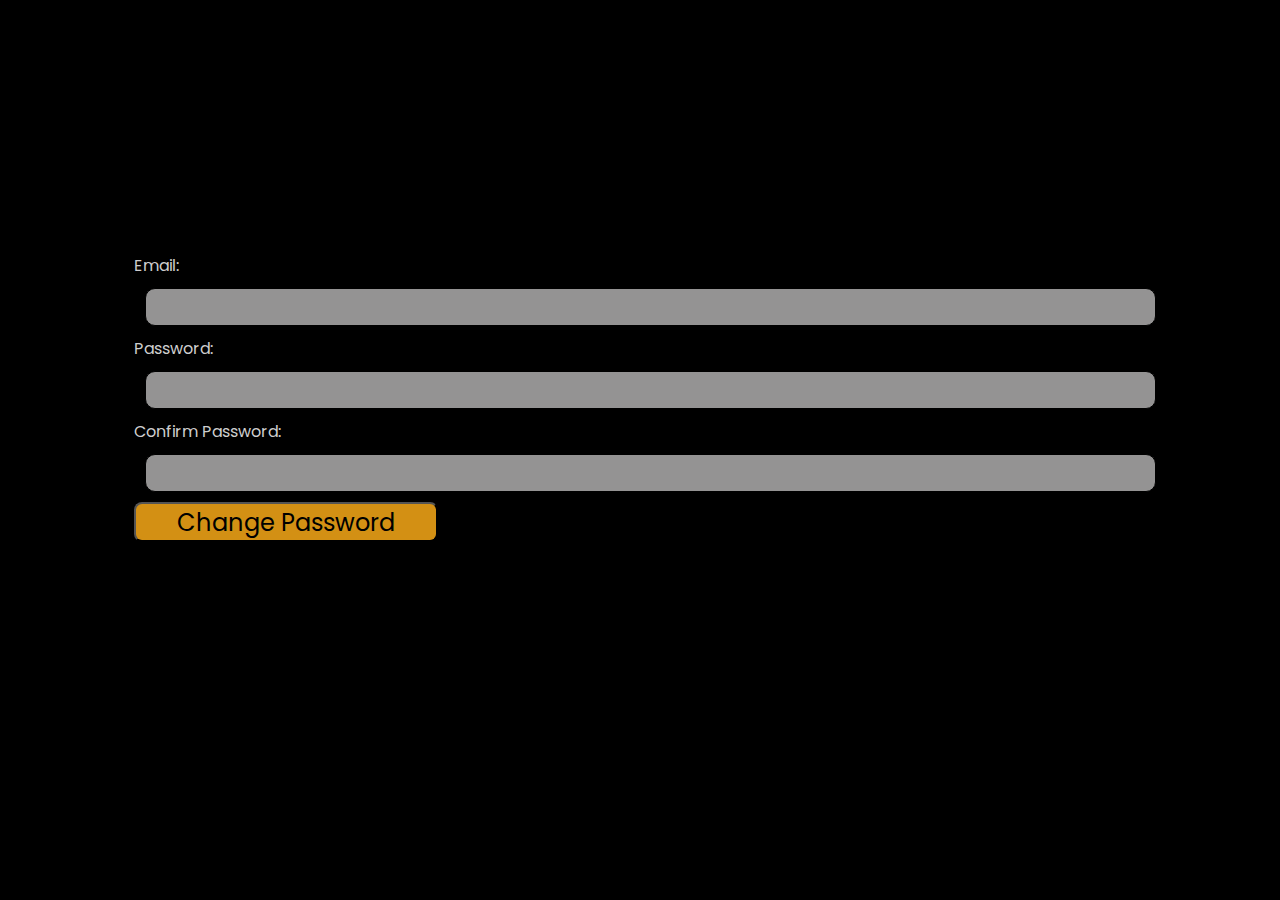
<file: src/pages/change-password.html>
<html>
    <head>
        <meta charset="UTF-8">
        <title>Change Password</title>
        <script src="../js/change-password.js" defer></script>
        <link rel="stylesheet" href="../css/global.css">
        <link href="https://fonts.googleapis.com/css2?family=Poppins:ital,wght@0,100;0,200;0,300;0,400;0,500;0,600;0,700;0,800;0,900;1,100;1,200;1,300;1,400;1,500;1,600;1,700;1,800;1,900&display=swap" rel="stylesheet">
        <link rel="stylesheet" href="../css/changePassword.css">
    </head>
    <body>
        <div style="width: 80%; margin-left: 10%; height:40; margin-top: 20%;">
            <label for="email">Email:</label>
            <input type="email" id="email" name="email"><br>
            <label for="password">Password:</label>
            <input type="password" id="password" name="password"><br>
            <label for="confirm-password">Confirm Password:</label>
            <input type="password" id="confirm-password" name="confirm-password"><br>
            <button id="change-password" style="min-width: 250; font-size: 24;">Change Password</button>

            <!--TODO Change to error area where text is added consistently -->
            <p id="passwordEmpty" style="visibility: hidden; color: rgb(212, 21, 21);"><b>You have not entered a password!</b></p>
            <p id="confirmPasswordEmpty" style="visibility: hidden; color: rgb(212, 21, 21);"><b>You have not entered the password confirmation!</b></p>
            <p id="emailEmpty" style="visibility: hidden; color: rgb(212, 21, 21);"><b>You have not entered the email associated with the account</b></p>
            <p id="passwordsDoNotMatch" style="visibility: hidden; color: rgb(212, 21, 21);"><b>The entered passwords do not match!</b></p>
            <p id="emailDoesNotExist" style="visibility: hidden; color: rgb(212, 21, 21);"><b>An account linked to that email could not be found</b></p>
        </div>
    </body>
</html>
</file>
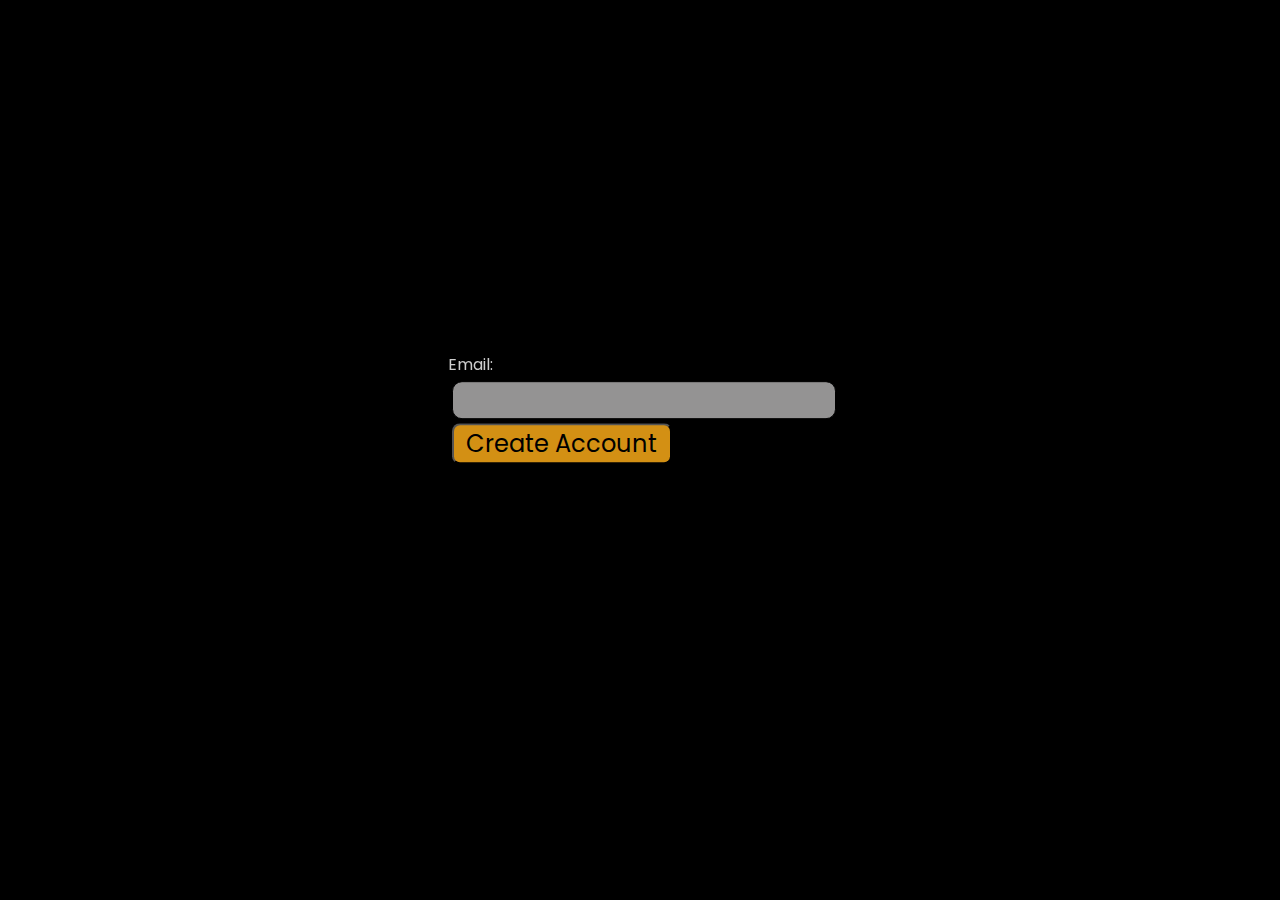
<file: src/pages/create.html>
<html>
    <head>
        <meta charset="UTF-8">
        <title>Create Account</title>
        <script src="../js/create-user.js" defer></script>
        <link rel="stylesheet" href="../css/global.css">
        <link rel="stylesheet" href="../css/createUser.css">
        <link href="https://fonts.googleapis.com/css2?family=Poppins:ital,wght@0,100;0,200;0,300;0,400;0,500;0,600;0,700;0,800;0,900;1,100;1,200;1,300;1,400;1,500;1,600;1,700;1,800;1,900&display=swap" rel="stylesheet">
    </head>
    <body>
        <div class="container centered">
            <label for="email">Email:</label><br>
            <input type="email" id="email" name="email"><br>
            <button id="create-account" class="createAccountButton" style="min-width: 220; min-height: 40; font-size: 24;">Create Account</button><br>

            <p id="user-already-exists" style="visibility: hidden; color: rgb(212, 21, 21);">A user already exists with that email</p>
            <p id="no-email" style="visibility: hidden; color: rgb(212, 21, 21);">Please enter an email</p>
        </div>
    </body>
</html>
</file>
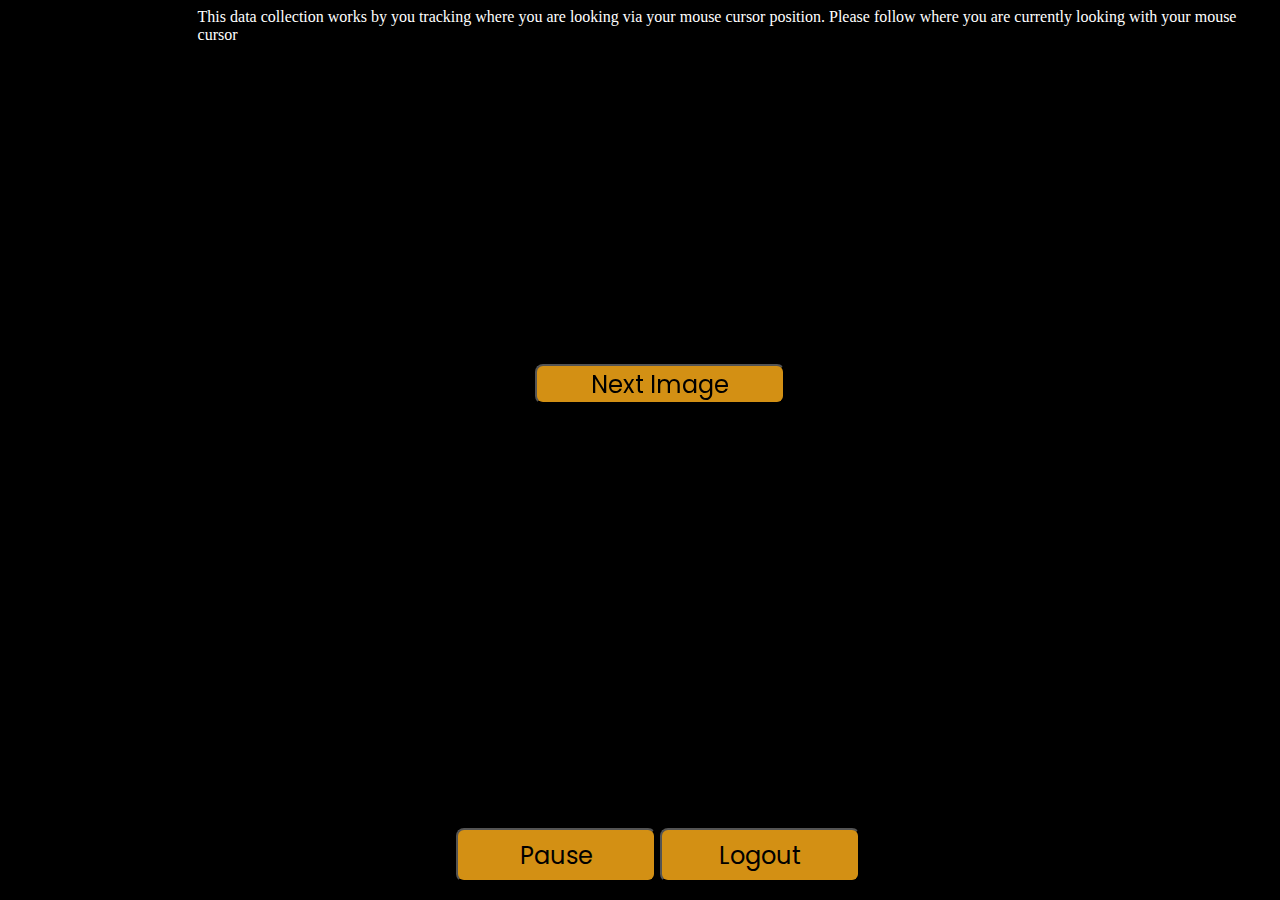
<file: src/pages/data-collection.html>
<html>
    <head>
        <meta charset="UTF-8">
        <title>Sean-Powell</title>
        <script src="../js/data-collection.js" defer></script>
        <link rel="stylesheet" href="../css/global.css">
        <link rel="stylesheet" href="../css/data-collection.css">
        <link href="https://fonts.googleapis.com/css2?family=Poppins:ital,wght@0,100;0,200;0,300;0,400;0,500;0,600;0,700;0,800;0,900;1,100;1,200;1,300;1,400;1,500;1,600;1,700;1,800;1,900&display=swap" rel="stylesheet">
    </head>
    <body>
        <p style="margin-left: 15%; color: white;">This data collection works by you tracking where you are looking via your mouse cursor position. Please follow where you are currently looking with your mouse cursor</p><br>
        <div>
            <div id="container" class="container dataCentered">

                <div id="image" class="imageContainer"></div>
                <div id="nextImageOverlay" class="dataCentered imageContainer">
                    <button id="nextImage" class="nextImageButton" style="min-width: 250; min-height: 40; font-size: 24px;">Next Image</button>
                </div>
            </div>

            <br><br> 
            
            <div>
                <p style="color: white;" id="imagesLeft"></p>
            </div>
            <div class="controlButtons">
                <button id="pauseButton" style="min-width: 200; min-height: 35; font-size: 24px;">Pause</button>
                <Button id="logoutButton" style="min-width: 200; min-height: 35; font-size: 24px;">Logout</Button>
            </div>

            <!-- TODO add counter for current image out of total -->
    </div>
    </body>
</html>
</file>
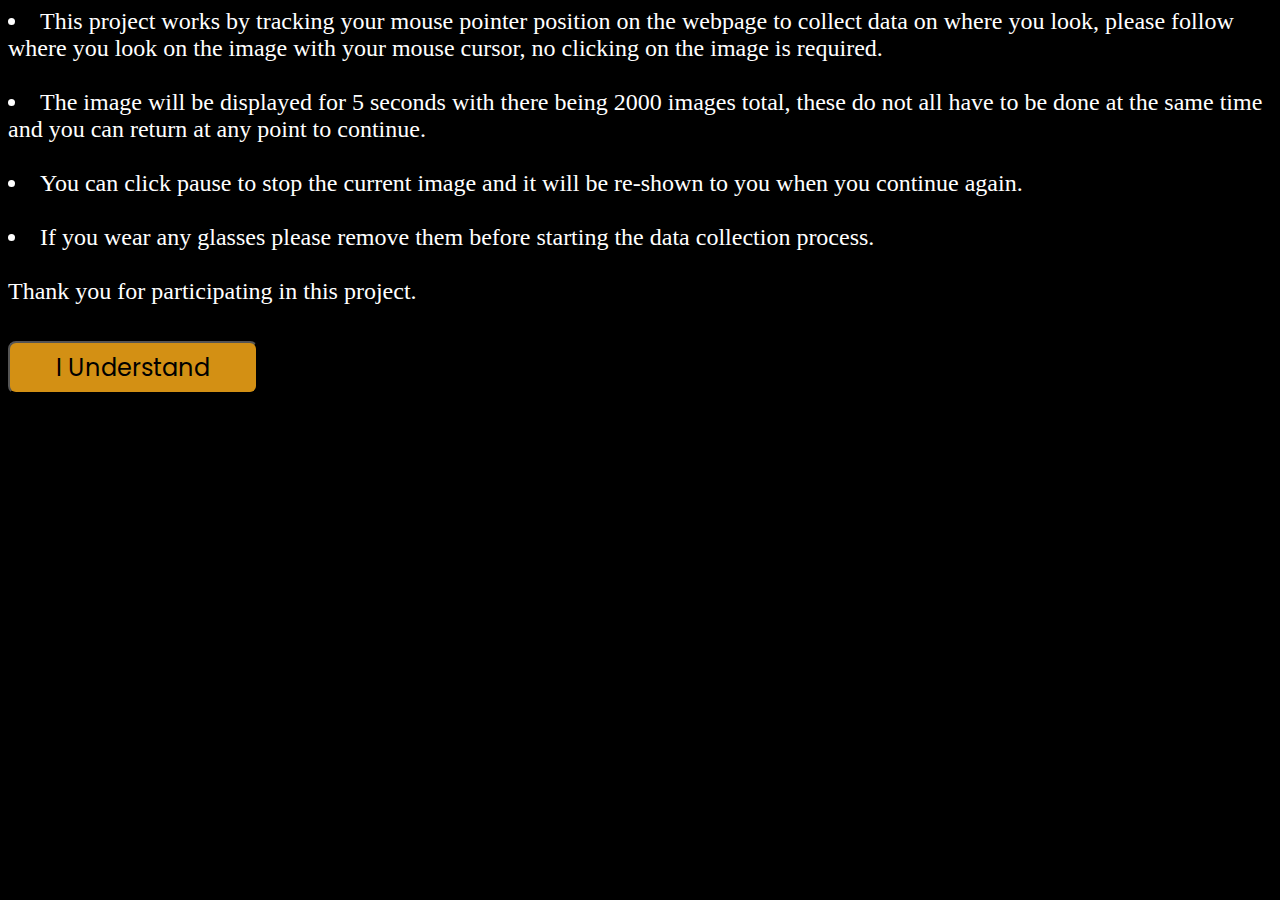
<file: src/pages/instructions.html>
<html>
    <head>
        <meta charset="UTF-8">
        <title>Instructions</title>
        <link rel="stylesheet" href="../css/global.css">
        <link href="https://fonts.googleapis.com/css2?family=Poppins:ital,wght@0,100;0,200;0,300;0,400;0,500;0,600;0,700;0,800;0,900;1,100;1,200;1,300;1,400;1,500;1,600;1,700;1,800;1,900&display=swap" rel="stylesheet">
        <link rel="stylesheet" href="../css/instructions.css">
    </head>
    <body>
        <article>
            <div style="color: white; font-size: 24px;">
                <li>This project works by tracking your mouse pointer position on the webpage to collect data on where you look, please follow where you look on the image with your mouse cursor, no clicking on the image is required.</li><br>
                <li>The image will be displayed for 5 seconds with there being 2000 images total, these do not all have to be done at the same time and you can return at any point to continue.</li><br>
                <li>You can click pause to stop the current image and it will be re-shown to you when you continue again.</li><br>
                <li>If you wear any glasses please remove them before starting the data collection process.</li><br>
    
                Thank you for participating in this project.
            </div>
            <br>
            <br>
            <div style="width: 60%; height: 6%;">
                <a href="../pages/data-collection.html"><button style=" min-width: 250px; min-height: 45px; font-size: 24px;">I Understand</button></a> 
            </div>
        </article>
    </body>
</html>
</file>
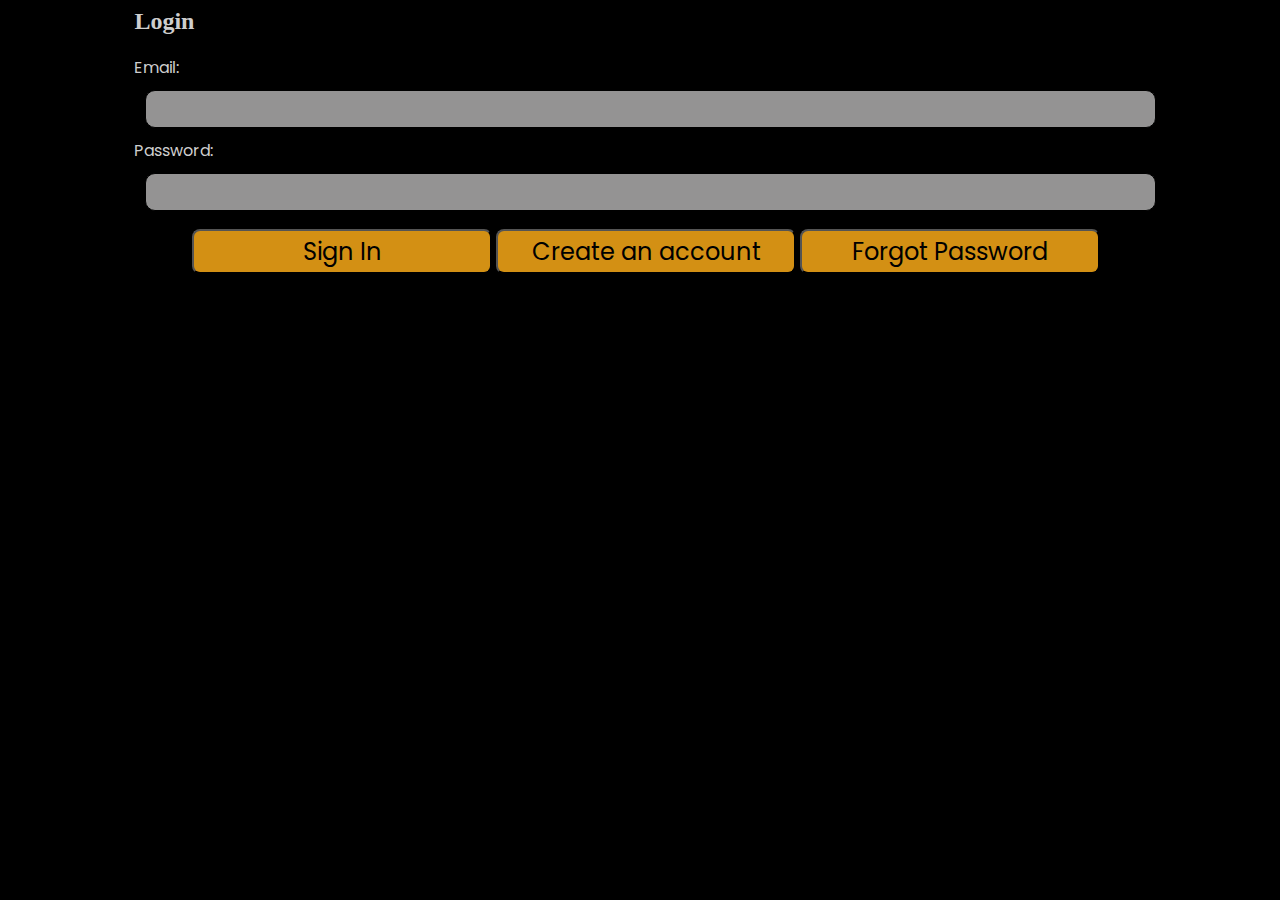
<file: src/pages/login.html>
<html>
    <!DOCTYPE html>
    <html lang="en">
    <head>
        <meta charset="UTF-8">
        <title>Login</title>
        <script src="../js/login.js" defer></script>
        <link rel="stylesheet" href="../css/global.css">
        <link href="https://fonts.googleapis.com/css2?family=Poppins:ital,wght@0,100;0,200;0,300;0,400;0,500;0,600;0,700;0,800;0,900;1,100;1,200;1,300;1,400;1,500;1,600;1,700;1,800;1,900&display=swap" rel="stylesheet">
        <link rel="stylesheet" href="../css/login.css">
    </head>
    <body>
        <div style="width: 80%; margin-left: 10%;">
            <h2>Login</h2>
            <div id="loginForm" class="login">
                <label for="email">Email:</label><br>
                <input type="email" id="email" name="email"><br>
                <label for="password">Password:</label><br>
                <input type="password" id="password" name="password"><br>
                <div class="buttons" style="margin-left: 10%;">
                    <button id="submit" style="font-size: 24; min-width: 100; max-height: 45; max-width: 300;">Sign In</button>
                    <a href="../pages/create.html"><button style="font-size: 24; min-width: 250; max-height: 45;  max-width: 300;">Create an account</button></a> 
                    <button id="forgot-password" style="font-size: 24; min-width: 250; max-height: 45; max-width: 300; ">Forgot Password</button>
                </div><br><br>
                <p id="incorrect-password-message" style="visibility: hidden; color: rgb(212, 21, 21); font-size: 30px; font-family: 'Poppins';">Incorrect Username or Password! Please try again</p>
                <p id="newUserCreated" style="visibility: hidden; color: white; font-size: 30px; font-family: 'Poppins';">An email has been sent to your inbox with a temporary password</p>
                <p id="loginAgain" style="visibility: hidden; color: white; font-size: 30px; font-family: 'Poppins';">Session has expired, please login again</p>
            </div>
        </div>
</html>
</file>
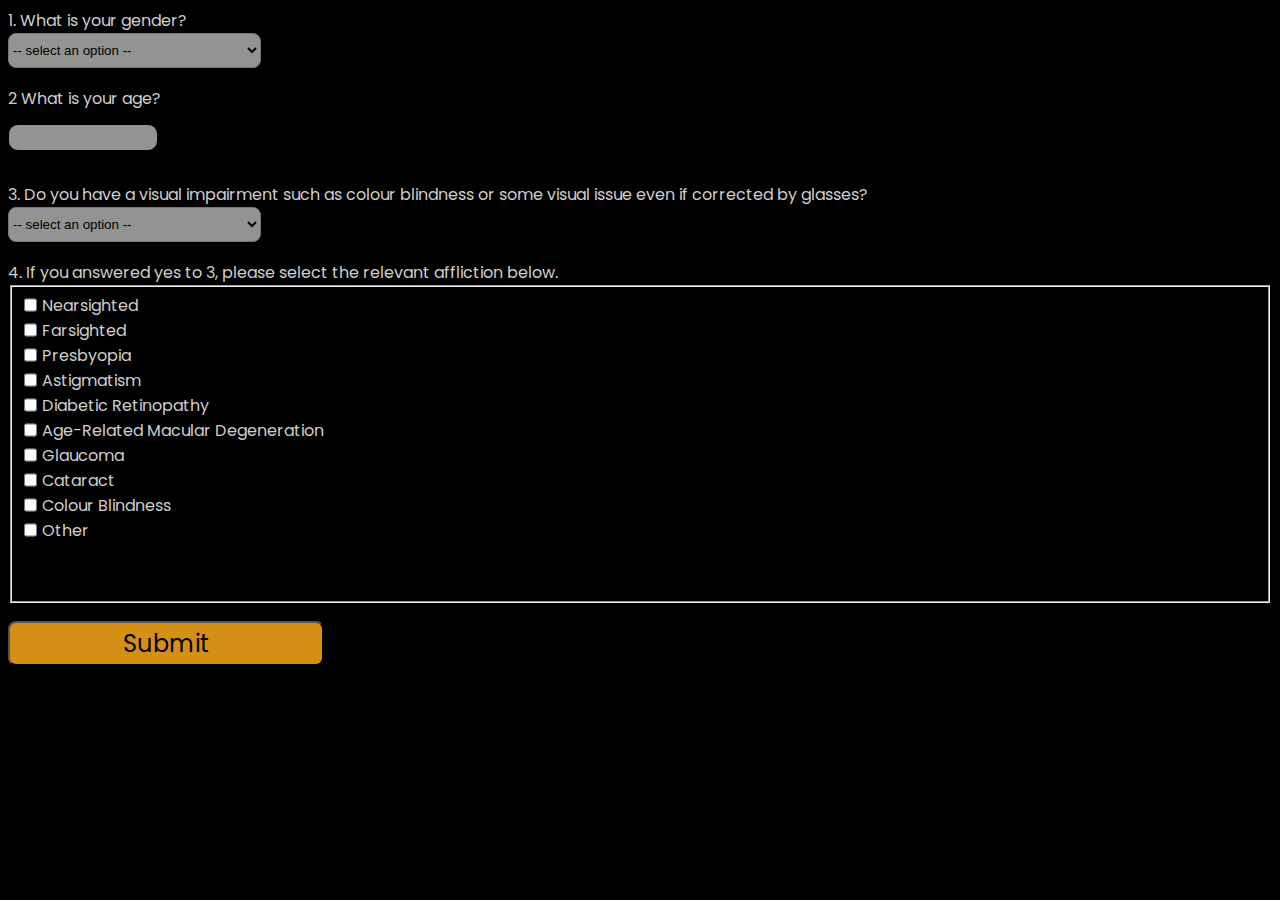
<file: src/pages/survey.html>
<html>
    <head>
        <title>Sean-Powell</title>
        <script src="../js/survey.js" defer></script>
        <link rel="stylesheet" href="../css/global.css">
        <link rel="stylesheet" href="../css/survey.css">
        <link href="https://fonts.googleapis.com/css2?family=Poppins:ital,wght@0,100;0,200;0,300;0,400;0,500;0,600;0,700;0,800;0,900;1,100;1,200;1,300;1,400;1,500;1,600;1,700;1,800;1,900&display=swap" rel="stylesheet">
    </head>
    <body>
        <div>
            <label for="gender">1. What is your gender?</label><br>
            <select id="gender" name="gender" class="selector" style="min-height: 27; min-width: 200;">
                <option disabled selected value> -- select an option -- </option>
                <option value="male">Male</option>
                <option value="female">Female</option>
                <option value="other">Other</option>
                <option value="preferNotToSay">Prefer Not to Say</option>
            </select><br><br>

            <label for="age">2 What is your age?</label><br>
            <input type="number" id="age" name="age" min="18" max="150" class="ageInput" style="min-height: 27; min-width: 150;"><br><br>

            <label for="doYouHaveVisualImpairment">3. Do you have a visual impairment such as colour blindness or some visual issue even if corrected by glasses?</label><br>
            <select id="doYouHaveVisualImpairment" class="selector" style="min-height: 27; min-width: 200;">
                <option disabled selected value> -- select an option -- </option>
                <option id="yes">Yes</option>
                <option id="no">No</option>
            </select><br><br>

            <label for="doYouHaveVisualImpairment">4. If you answered yes to 3, please select the relevant affliction below.</label><br>
            <div id="visual-impairment-questions" style="visibility: visible;">
                <div class="visualImpairments">
                    <fieldset>
                    <div class="inline-field">
                        <input type="checkbox" id="nearsighted" name="nearsighted">
                        <label for="nearsighted">Nearsighted</label>
                    </div>
                    <div class="inline-field">
                        <input type="checkbox" id="farsighted" name="farsighted">
                        <label for="farsighted">Farsighted</label>
                    </div>
                    <div class="inline-field">
                        <input type="checkbox" id="presbyopia" name="presbyopia">
                        <label for="presbyopia">Presbyopia</label>
                    </div>
                    <div class="inline-field">
                        <input type="checkbox" id="astigmatism" name="astigmatism">
                        <label for="astigmatism">Astigmatism</label>
                    </div>
                    <div class="inline-field">
                        <input type="checkbox" id="diabeticRetino" name="diabeticRetino">
                        <label for="diabeticRetino">Diabetic Retinopathy</label>
                    </div>
                    <div class="inline-field">
                        <input type="checkbox" id="AMD" name="AMD">
                        <label for="AMD">Age-Related Macular Degeneration</label>
                    </div>
                    <div class="inline-field">
                        <input type="checkbox" id="glaucoma" name="glaucoma">
                        <label for="glaucoma">Glaucoma</label>
                    </div>
                    <div class="inline-field">
                        <input type="checkbox" id="cataract" name="cataract">
                        <label for="cataract">Cataract</label>
                    </div>
                    <div class="inline-field">
                        <input type="checkbox" id="colourBlindness" name="colourBlindness">
                        <label for="colourBlindness">Colour Blindness</label>
                    </div>
                    <div class="inline-field">
                        <input type="checkbox" id="other" name="other" onchange="otherClicked()">
                        <label for="other">Other</label><br>
                        <input type="text" id="otherText" name="otherText" style="visibility: hidden;">
                    </div>
                </fieldset>
                </div>
            </div><br>

            <button id="submit" class="submitButton" style="min-width: 150; min-height: 45; font-size: 24;" >Submit</button>
        </div>
    </body>
</html>
</file>
<file: src/css/global.css>
body {
    /* background-color: rgb(78, 78, 78); */
    background-color: black;
    overflow: auto;
}

input {
    border-radius: 10px;
    border: 1px solid black;
    padding: 8px;
    margin: 1%;
    width: 100%;
    background-color: rgb(148, 147, 147);
    font-family: 'Poppins';
    outline-color: black;
}

input:focus{
    outline: none !important;
    border: 1px solid grey;
    box-shadow: 0 0 1px grey;
}

.centered {
    position: fixed;
    top: 50%;
    left: 50%;
    transform: translate(-50%, -50%);
    padding: 20px;
}

label {
    color: rgb(206, 206, 206);
    font-family: 'Poppins';
    font-size: 16px;
}

h2{
    color: rgb(206, 206, 206);
    font-family: 'Poppins-Bold';
}

button{
    border-radius: 8px;
    width: 30%;
    height: 100%;
    background-color: rgb(211, 144, 20);
    font-family: 'Poppins';
}
</file>
<file: src/css/changePassword.css>
.container{
    width: 30%;
}

p{
    color: rgb(206, 206, 206);
    font-family: 'Poppins';
}
</file>
<file: src/css/createUser.css>
.createAccountButton{
    width: 50%;
    height: 8%;
    margin-left: 1%;
}

.container{
    width: 30%;
}
</file>
<file: src/css/data-collection.css>
.overlay {
    position: absolute;
    top: 0;
    left: 0;
    width: 100%;
    height: 100%;
    background-color: rgba(128, 128, 128, 0.5); /* Semi-transparent gray */
    display: none;
    justify-content: center;
    align-items: center;
  }
  
  .overlay-text {
    color: white;
    font-size: 24px;
  }

  .controlButtons {
    width: 35%;
    height: 6%;
    position: absolute;
    top: 92%;
    transform: translateX(100%);
  }

  .nextImageButton{
    width: 10%;
    height: 5%;
    position: relative;
    top: 45%;
    left: 41%;
  }

  .imageContainer{
    width: 100%;
    height: 100%;
    display: block;
    overflow: hidden;
    line-height: 0;
  }

  .imageContainer img{
    width: fit-content;
    height: 100%;
    object-fit: cover;
    margin-left: auto;
    margin-right: auto;
    display: block;
  }

  .dataCentered {
    position: fixed;
    top: 47%;
    left: 50%;
    transform: translate(-50%, -50%);
    padding: 10px;
}

.container{
  overflow: hidden;
  width: 90%;
  height: 80%;
}
</file>
<file: src/css/instructions.css>
.p{
    color: white;
    font-family: 'Poppins'
}
</file>
<file: src/css/login.css>
.login{
    width: 100%;
}

.container{
    width: 30%;
}

.buttons{
    position: absolute;
    width: 100%;
    left: 55%;
    transform: translate(-50%);
    padding: 8px;
    height: 8%;
}
</file>
<file: src/css/survey.css>
.container{
    width: 90%;
    height: 95%;
}

select{
    border-radius: 8px;
    width: 20%;
    min-height: 20px;
    height: 4%;
    background-color: rgb(148, 147, 147);
}

select:focus > option:focus{
    background-color: darkslategrey;
}

.ageInput{
    width: 10%;
    height: 3%;
    min-height: 15px;
    margin-left: 0;
}

.submitButton{
    width: 25%;
    height: 3%;
    min-height: 40px;
}

.visualImpairments{
    width: 100%;
}

.inline-field{
  /* display: inline-block;
  margin-bottom: 0; /* I added this after I posted my reply 
  vertical-align: middle; Fixes any weird issues in Firefox and IE */
  display:grid;
  grid-template-columns: max-content max-content;
  grid-gap:5px;
}

.inline-field.label{
    text-align:right;
}

.colourBlindnessContainer{
    visibility: visible;
}

.crossEyedContainer{
    visibility: visible;
}

.lazyEyeContainer{
    visibility: visible;
}

.selector option:hover{
    background-color: rgb(211, 144, 20);
}

.selector:focus{
    outline: none !important;
    border: 1px solid grey;
    box-shadow: 0 0 1px grey;
}
</file>
